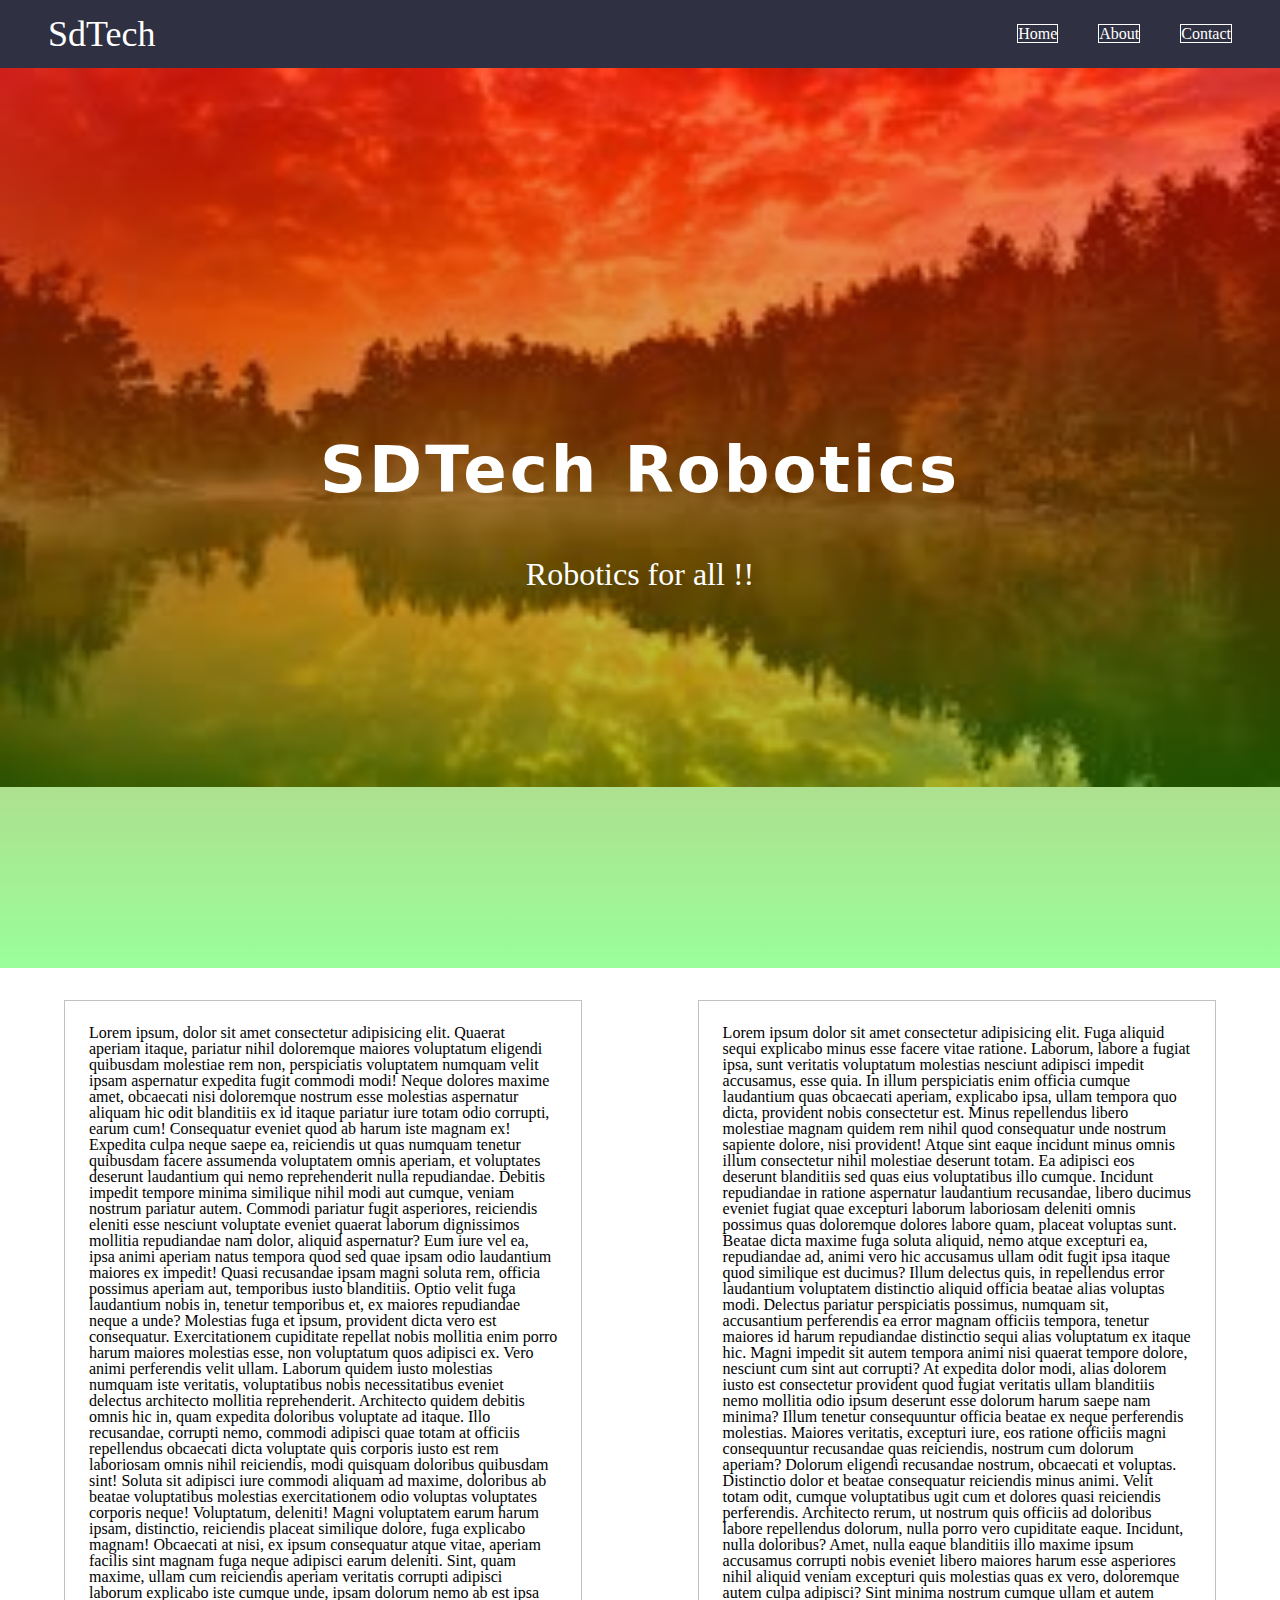
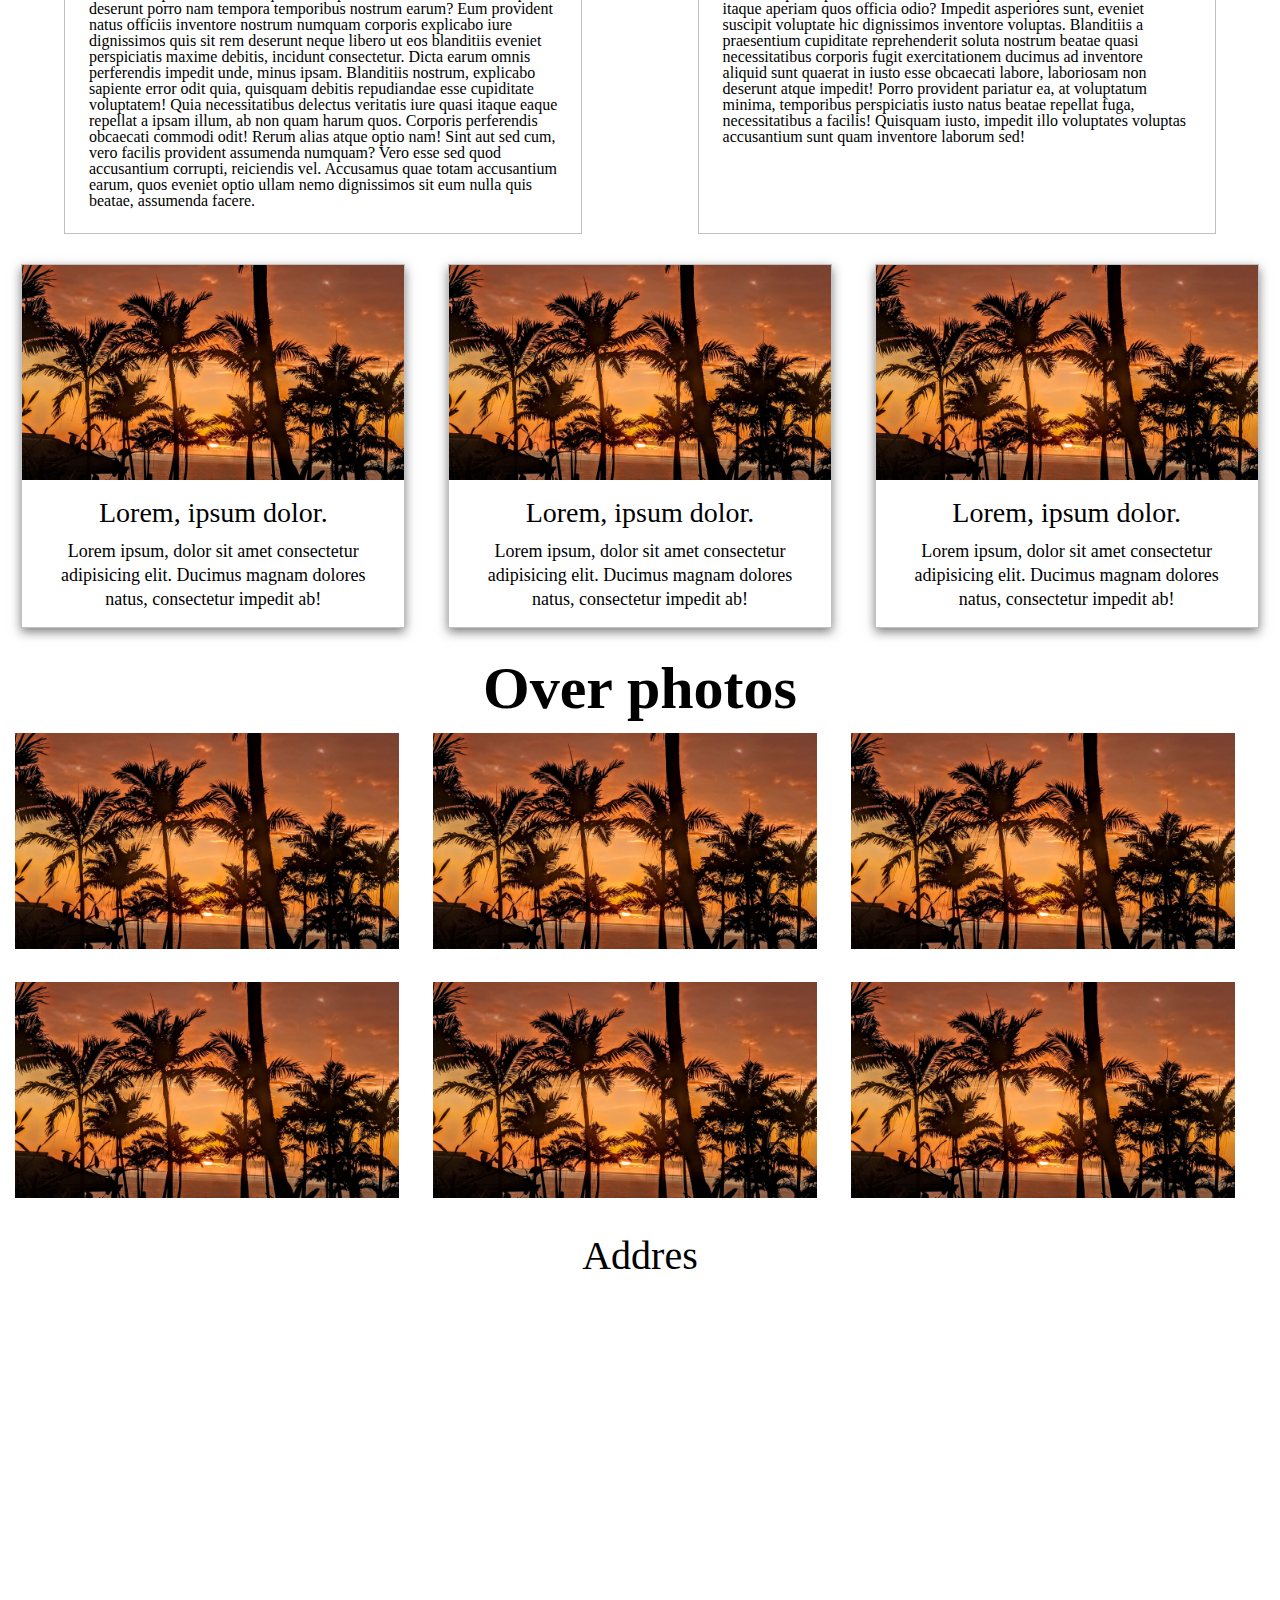
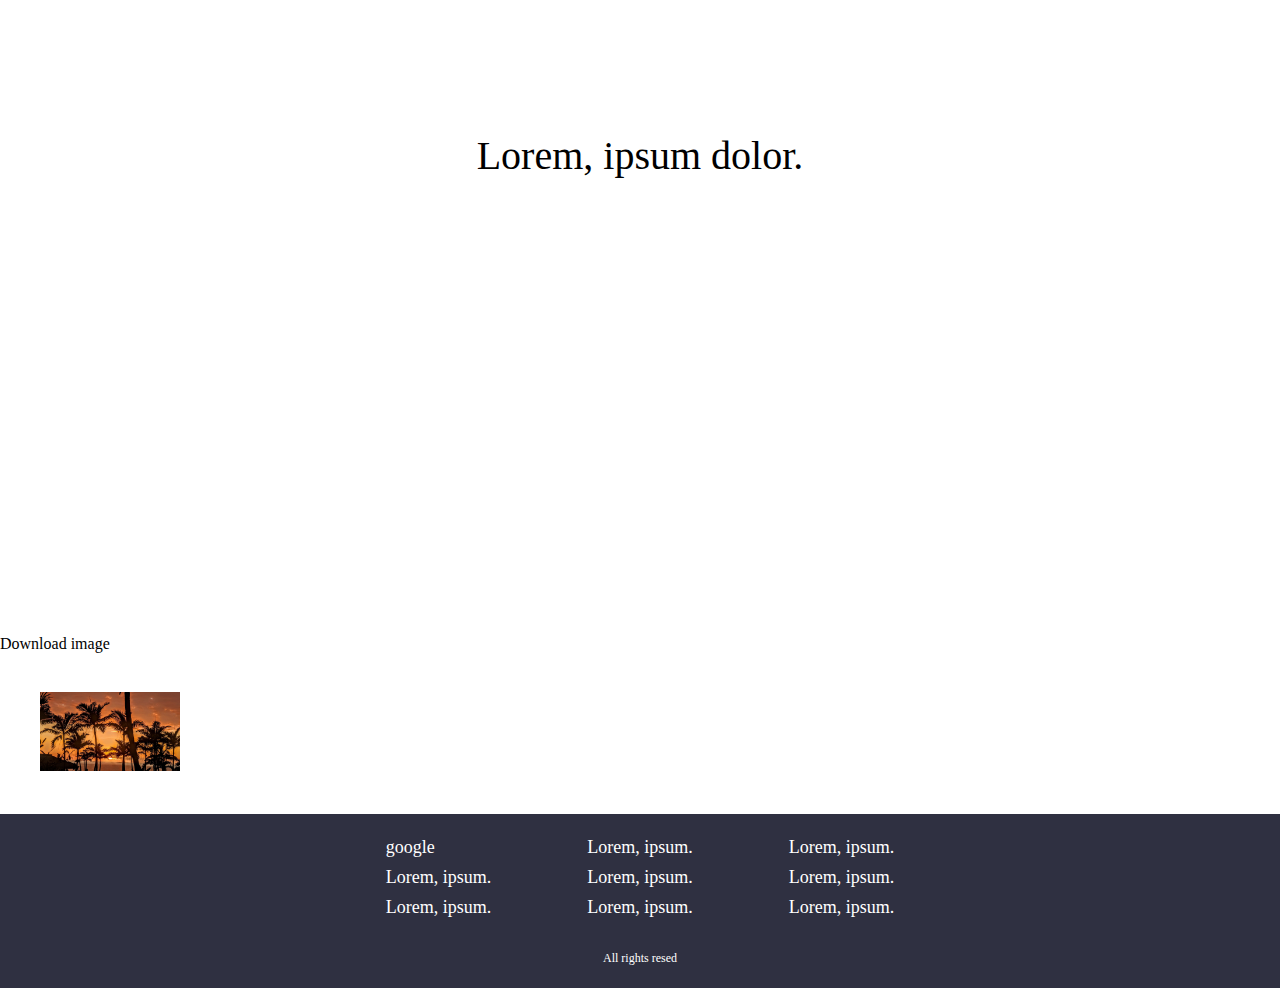
<file: index.html>
<!DOCTYPE html>
<html lang="en">

<head>
    <meta charset="UTF-8">
    <meta http-equiv="X-UA-Compatible" content="IE=edge">
    <meta name="viewport" content="width=device-width, initial-scale=1.0">
    <title>Document</title>
    <link rel="stylesheet" href="./styl.css">
</head>

<body>
    <header class="header">
        <div>
            <h1>SdTech </h1>
        </div>
        <nav class="nav">
           
            <a href="./index.html">Home</a>
            <a href="./about.html">About</a>
            <a href="./contact.html">Contact</a>
        </nav>
    </header>
    <main>
        <section class="prehero">
            <div class="preherodiv">
            <h3>SDTech Robotics</h3>
            <p>Robotics for all !!</p>
            </div>
        </section>
        <section class="hero">
            <div class="left">
                Lorem ipsum, dolor sit amet consectetur adipisicing elit. Quaerat aperiam itaque, pariatur nihil
                doloremque maiores voluptatum eligendi quibusdam molestiae rem non, perspiciatis voluptatem numquam
                velit ipsam aspernatur expedita fugit commodi modi! Neque dolores maxime amet, obcaecati nisi doloremque
                nostrum esse molestias aspernatur aliquam hic odit blanditiis ex id itaque pariatur iure totam odio
                corrupti, earum cum! Consequatur eveniet quod ab harum iste magnam ex! Expedita culpa neque saepe ea,
                reiciendis ut quas numquam tenetur quibusdam facere assumenda voluptatem omnis aperiam, et voluptates
                deserunt laudantium qui nemo reprehenderit nulla repudiandae. Debitis impedit tempore minima similique
                nihil modi aut cumque, veniam nostrum pariatur autem. Commodi pariatur fugit asperiores, reiciendis
                eleniti esse nesciunt voluptate eveniet quaerat laborum dignissimos
                mollitia repudiandae nam dolor, aliquid aspernatur? Eum iure vel ea, ipsa animi aperiam natus tempora
                quod sed quae ipsam odio laudantium maiores ex impedit! Quasi recusandae ipsam magni soluta rem, officia
                possimus aperiam aut, temporibus iusto blanditiis. Optio velit fuga laudantium nobis in, tenetur
                temporibus et, ex maiores repudiandae neque a unde? Molestias fuga et ipsum, provident dicta vero est
                consequatur. Exercitationem cupiditate repellat nobis mollitia enim porro harum maiores molestias esse,
                non voluptatum quos adipisci ex. Vero animi perferendis velit ullam. Laborum quidem iusto molestias
                numquam iste veritatis, voluptatibus nobis necessitatibus eveniet delectus architecto mollitia
                reprehenderit. Architecto quidem debitis omnis hic in, quam expedita doloribus voluptate ad itaque. Illo
                recusandae, corrupti nemo, commodi adipisci quae totam at officiis repellendus obcaecati dicta voluptate
                quis corporis iusto est rem laboriosam omnis nihil reiciendis, modi quisquam doloribus quibusdam sint!
                Soluta sit adipisci iure commodi aliquam ad maxime, doloribus ab beatae voluptatibus molestias
                exercitationem odio voluptas voluptates corporis neque! Voluptatum, deleniti! Magni voluptatem earum
                harum ipsam, distinctio, reiciendis placeat similique dolore, fuga explicabo magnam! Obcaecati at nisi,
                ex ipsum consequatur atque vitae, aperiam facilis sint magnam fuga neque adipisci earum deleniti. Sint,
                quam maxime, ullam cum reiciendis aperiam veritatis corrupti adipisci laborum explicabo iste cumque
                unde, ipsam dolorum nemo ab est ipsa deserunt porro nam tempora temporibus nostrum earum? Eum provident
                natus officiis inventore nostrum numquam corporis explicabo iure dignissimos quis sit rem deserunt neque
                libero ut eos blanditiis eveniet perspiciatis maxime debitis, incidunt consectetur. Dicta earum omnis
                perferendis impedit unde, minus ipsam. Blanditiis nostrum, explicabo sapiente error odit quia, quisquam
                debitis repudiandae esse cupiditate voluptatem! Quia necessitatibus delectus veritatis iure quasi itaque
                eaque repellat a ipsam illum, ab non quam harum quos. Corporis perferendis obcaecati commodi odit! Rerum
                alias atque optio nam! Sint aut sed cum, vero facilis provident assumenda numquam? Vero esse sed quod
                accusantium corrupti, reiciendis vel. Accusamus quae totam accusantium earum, quos eveniet optio ullam
                nemo dignissimos sit eum nulla quis beatae, assumenda facere.
            </div>
            <div class="right">
                Lorem ipsum dolor sit amet consectetur adipisicing elit. Fuga aliquid sequi explicabo minus esse facere
                vitae ratione. Laborum, labore a fugiat ipsa, sunt veritatis voluptatum molestias nesciunt adipisci
                impedit accusamus, esse quia. In illum perspiciatis enim officia cumque laudantium quas obcaecati
                aperiam, explicabo ipsa, ullam tempora quo dicta, provident nobis consectetur est. Minus repellendus
                libero molestiae magnam quidem rem nihil quod consequatur unde nostrum sapiente dolore, nisi provident!
                Atque sint eaque incidunt minus omnis illum consectetur nihil molestiae deserunt totam. Ea adipisci eos
                deserunt blanditiis sed quas eius voluptatibus illo cumque. Incidunt repudiandae in ratione aspernatur
                laudantium recusandae, libero ducimus eveniet fugiat quae excepturi laborum laboriosam deleniti omnis
                possimus quas doloremque dolores labore quam, placeat voluptas sunt. Beatae dicta maxime fuga soluta
                aliquid, nemo atque excepturi ea, repudiandae ad, animi vero hic accusamus ullam odit fugit ipsa itaque
                quod similique est ducimus? Illum delectus quis, in repellendus error laudantium voluptatem distinctio
                aliquid officia beatae alias voluptas modi. Delectus pariatur perspiciatis possimus, numquam sit,
                accusantium perferendis ea error magnam officiis tempora, tenetur maiores id harum repudiandae
                distinctio sequi alias voluptatum ex itaque hic. Magni impedit sit autem tempora animi nisi quaerat
                tempore dolore, nesciunt cum sint aut corrupti? At expedita dolor modi, alias dolorem iusto est
                consectetur provident quod fugiat veritatis ullam blanditiis nemo mollitia odio ipsum deserunt esse
                dolorum harum saepe nam minima? Illum tenetur consequuntur officia beatae ex neque perferendis
                molestias. Maiores veritatis, excepturi iure, eos ratione officiis magni consequuntur recusandae quas
                reiciendis, nostrum cum dolorum aperiam? Dolorum eligendi recusandae nostrum, obcaecati et voluptas.
                Distinctio dolor et beatae consequatur reiciendis minus animi. Velit totam odit, cumque voluptatibus
                ugit cum et dolores quasi reiciendis perferendis. Architecto
                rerum, ut nostrum quis officiis ad doloribus labore repellendus dolorum, nulla porro vero cupiditate
                eaque. Incidunt, nulla doloribus? Amet, nulla eaque blanditiis illo maxime ipsum accusamus corrupti
                nobis eveniet libero maiores harum esse asperiores nihil aliquid veniam excepturi quis molestias quas ex
                vero, doloremque autem culpa adipisci? Sint minima nostrum cumque ullam et autem itaque aperiam quos
                officia odio? Impedit asperiores sunt, eveniet suscipit voluptate hic dignissimos inventore voluptas.
                Blanditiis a praesentium cupiditate reprehenderit soluta nostrum beatae quasi necessitatibus corporis
                fugit exercitationem ducimus ad inventore aliquid sunt quaerat in iusto esse obcaecati labore,
                laboriosam non deserunt atque impedit! Porro provident pariatur ea, at voluptatum minima, temporibus
                perspiciatis iusto natus beatae repellat fuga, necessitatibus a facilis! Quisquam iusto, impedit illo
                voluptates voluptas accusantium sunt quam inventore laborum sed!
            </div>
        </section>
    
    <section id="details">
        <div class="card">
            <img src="./img.jpg" alt="img">
            <div class="content">
                <h2>Lorem, ipsum dolor.</h2>
                <p>Lorem ipsum, dolor sit amet consectetur adipisicing elit. Ducimus magnam dolores natus, consectetur
                    impedit ab!</p>
            </div>


        </div>
        <div class="card">
            <img src="./img.jpg" alt="img">
            <div class="content">
                <h2>Lorem, ipsum dolor.</h2>
                <p>Lorem ipsum, dolor sit amet consectetur adipisicing elit. Ducimus magnam dolores natus, consectetur
                    impedit ab!</p>
            </div>

        </div>
        <div class="card">
            <img src="./img.jpg" alt="img">
            <div class="content">
                <h2>Lorem, ipsum dolor.</h2>
                <p>Lorem ipsum, dolor sit amet consectetur adipisicing elit. Ducimus magnam dolores natus, consectetur
                    impedit ab!</p>
            </div>
        </div>
    </section>

    <section class="gallery">
        <h2>Over photos</h2>
        <div class="photo">
            <img src="./img.jpg" alt="img">

            <img src="./img.jpg" alt="img">
            <img src="./img.jpg" alt="img">
            <img src="./img.jpg" alt="img">
            <img src="./img.jpg" alt="img">
            <img src="./img.jpg" alt="img">

        </div>

    </section>

    <section class="addres">
        <h2>Addres</h2>
        <div class="map"> <iframe
                src="https://www.google.com/maps/embed?pb=!1m18!1m12!1m3!1d3719.6836311686393!2d72.8376080148501!3d21.204723185903358!2m3!1f0!2f0!3f0!3m2!1i1024!2i768!4f13.1!3m3!1m2!1s0x3be04fb2a64a922f%3A0xf5c5fbd871f68587!2sSurat%20station!5e0!3m2!1sen!2sin!4v1658637446899!5m2!1sen!2sin"
                style="border:0;" allowfullscreen="" loading="lazy"
                referrerpolicy="no-referrer-when-downgrade"></iframe></div>

    </section>
    <section class="video">
        <h2>Lorem, ipsum dolor.</h2>
        <div class="map">
            <iframe src="https://www.youtube.com/embed/GMTtRmdnpzc"
                title="YouTube video player" frameborder="0"
                allow="accelerometer; autoplay; clipboard-write; encrypted-media; gyroscope; picture-in-picture"
                allowfullscreen></iframe>
        </div>

    </section>

    <section class="download">
        <h2>Download image</h2>
        <div class="image">
            <a href="./img.jpg" download>
                <img src="./img.jpg" alt="img">
            </a>
        </div>
    </section>
</main>
    <footer class="footer">
        <div class="wrapper">
            <div class="link"><a href="https://www.google.com/" target="_blank" >google </a>
                <a href="#">Lorem, ipsum.</a>
                <a href="#">Lorem, ipsum.</a>
            </div>
            <div class="link"><a href="#">Lorem, ipsum.</a>
                <a href="#">Lorem, ipsum.</a>
                <a href="#">Lorem, ipsum.</a>
            </div>
            <div class="link"><a href="#">Lorem, ipsum.</a>
                <a href="#">Lorem, ipsum.</a><a href="#">Lorem, ipsum.</a>
            </div>
        </div>
        <div>
            <h3>All rights resed </h3>
        </div>
    </footer>

</body>
</html>
</file>
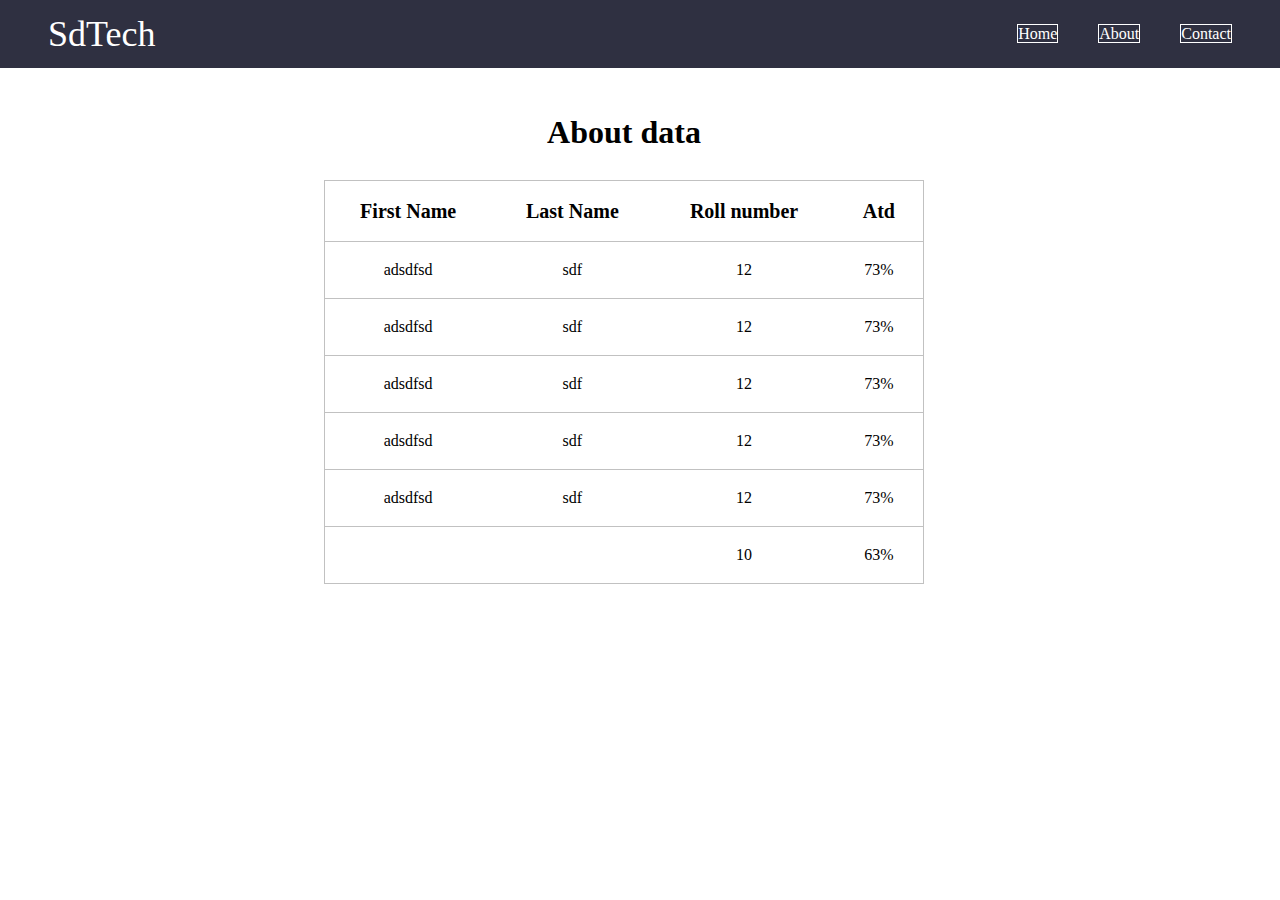
<file: about.html>
<!DOCTYPE html>
<html lang="en">
<head>
    <meta charset="UTF-8">
    <meta http-equiv="X-UA-Compatible" content="IE=edge">
    <meta name="viewport" content="width=device-width, initial-scale=1.0">
    <title>about</title>
    <link rel="stylesheet" href="./styl.css">
</head>
<body>

    <header class="header">
        <div>
            <h1>SdTech </h1>
        </div>
        <nav class="nav">
            <a href="./index.html">Home</a>
            <a href="./about.html">About</a>
            <a href="./contact.html">Contact</a>
        </nav>
    </header>
    <main class="container">
        <section class="about-hero">
            <h2>About data</h2>
            <table>
                <thead>
                    <tr>
                        <th>First Name</th>
                        <th>Last Name</th>
                        <th>Roll number</th>
                        <th>Atd</th>
                    </tr>
                </thead>
                <tbody>
                    <tr>
                        <td>adsdfsd</td>
                        <td>sdf</td>
                        <td>12</td>
                        <td>73%</td>
                    </tr>
                    <tr>
                        <td>adsdfsd</td>
                        <td>sdf</td>
                        <td>12</td>
                        <td>73%</td>
                    </tr>
                    <tr>
                        <td>adsdfsd</td>
                        <td>sdf</td>
                        <td>12</td>
                        <td>73%</td>
                    </tr>
                    <tr>
                        <td>adsdfsd</td>
                        <td>sdf</td>
                        <td>12</td>
                        <td>73%</td>
                    </tr>
                    <tr>
                        <td>adsdfsd</td>
                        <td>sdf</td>
                        <td>12</td>
                        <td>73%</td>
                    </tr>
                </tbody>
                <tfoot>
                    <tr>
                        <td></td>
                        <td></td>
                        <td>10</td>
                        <td>63%</td>
                    </tr>

                </tfoot>
            </table>
        </section>
    </main>
    
</body>
</html>
</file>
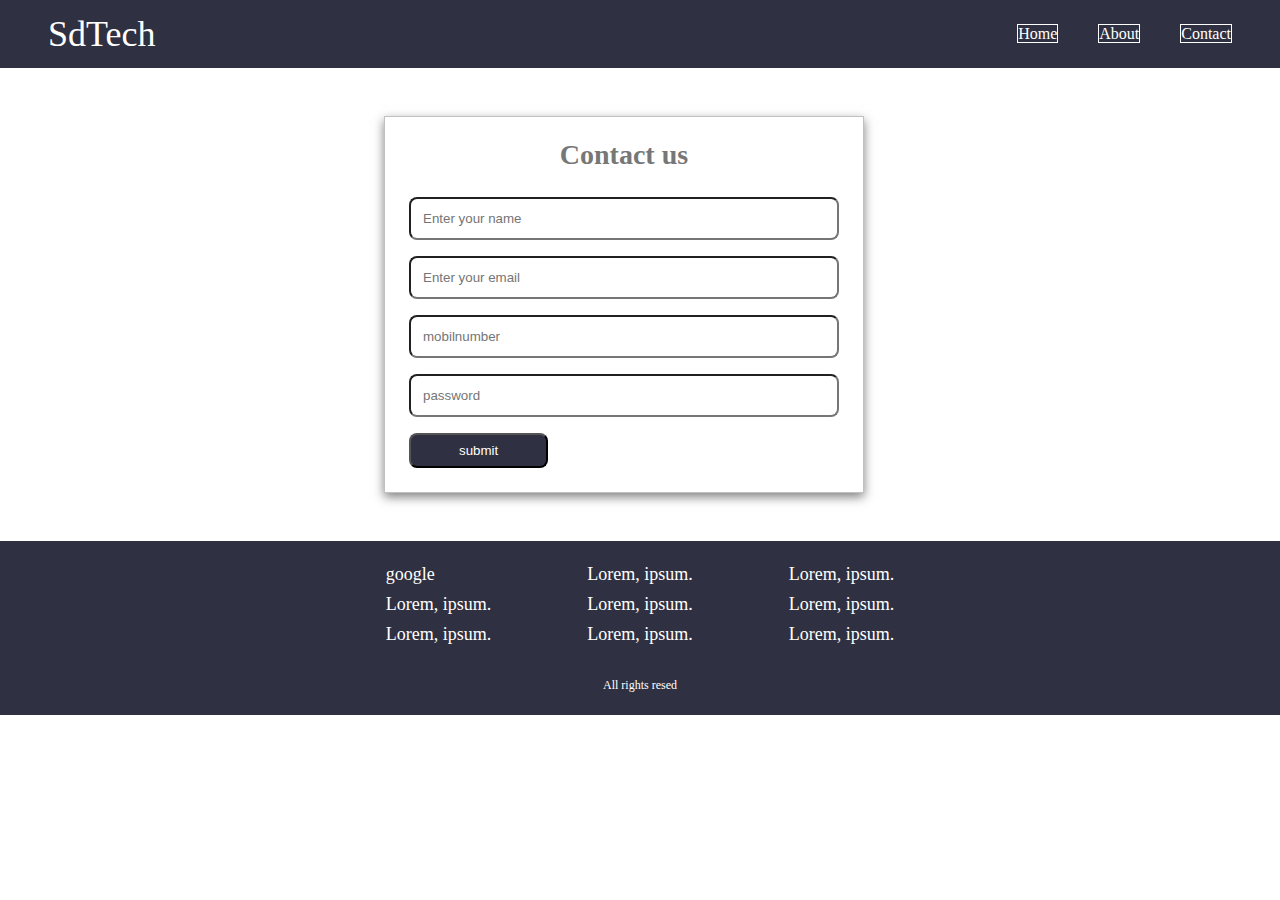
<file: contact.html>
<!DOCTYPE html>
<html lang="en">
<head>
    <meta charset="UTF-8">
    <meta http-equiv="X-UA-Compatible" content="IE=edge">
    <meta name="viewport" content="width=device-width, initial-scale=1.0">
    <title>contact</title>
    <link rel="stylesheet" href="./styl.css">
</head>
<body> 
    <header class="header">
        <div>
            <h1>SdTech </h1>
        </div>
        <nav class="nav">
            <a href="./index.html">Home</a>
            <a href="./about.html">About</a>
            <a href="./contact.html">Contact</a>
        </nav>
    </header>
    <main class="container">
        <div class="formwrapper">
            <h2>Contact us</h2>
            <form action="">
                <input type="text" placeholder="Enter your name " name="name">
                <input type="email" placeholder="Enter your email" name="email">
                <input type="text" placeholder="mobilnumber">
                <input type="password" placeholder="password">
                <button class="submitbtn">submit</button>
            </form>
        </div>
    </main>
    <footer class="footer">
        <div class="wrapper">
            <div class="link"><a href="https://www.google.com/" target="_blank" >google </a>
                <a href="#">Lorem, ipsum.</a>
                <a href="#">Lorem, ipsum.</a>
            </div>
            <div class="link"><a href="#">Lorem, ipsum.</a>
                <a href="#">Lorem, ipsum.</a>
                <a href="#">Lorem, ipsum.</a>
            </div>
            <div class="link"><a href="#">Lorem, ipsum.</a>
                <a href="#">Lorem, ipsum.</a><a href="#">Lorem, ipsum.</a>
            </div>
        </div>
        <div>
            <h3>All rights resed </h3>
        </div>
    </footer>
    
</body>
</html>
</file>
<file: styl.css>
/* http://meyerweb.com/eric/tools/css/reset/ 
   v2.0 | 20110126
   License: none (public domain)
*/

html, body, div, span, applet, object, iframe,
h1, h2, h3, h4, h5, h6, p, blockquote, pre,
a, abbr, acronym, address, big, cite, code,
del, dfn, em, img, ins, kbd, q, s, samp,
small, strike, strong, sub, sup, tt, var,
b, u, i, center,
dl, dt, dd, ol, ul, li,
fieldset, form, label, legend,
table, caption, tbody, tfoot, thead, tr, th, td,
article, aside, canvas, details, embed, 
figure, figcaption, footer, header, hgroup, 
menu, nav, output, ruby, section, summary,
time, mark, audio, video {
	margin: 0;
	padding: 0;
	border: 0;
	font-size: 100%;
	font: inherit;
	vertical-align: baseline;
}
/* HTML5 display-role reset for older browsers */
article, aside, details, figcaption, figure, 
footer, header, hgroup, menu, nav, section {
	display: block;
}
body {
	line-height: 1;
}
ol, ul {
	list-style: none;
}
blockquote, q {
	quotes: none;
}
blockquote:before, blockquote:after,
q:before, q:after {
	content: '';
	content: none;
}
table {
	border-collapse: collapse;
	border-spacing: 0;
}


*, *::after, *::before {
    box-sizing: border-box;
}

.header {
    background-color: #2f3041;
    color: #fff;
    padding: 16px 48px;
    display: flex;
    justify-content: space-between;
    align-items: center;
}

.nav a {
    color: #fff;
    text-decoration: none;
    margin-left: 36px;
    border: 1px solid #fff;
    transition: 0.6s ease;
}

.nav a:hover {
    background-color: blue;
    color: #fff;
}

.header h1 {
    font-size: 36px;
    font-weight: 100;

}
.prehero {

    background-image:linear-gradient(0deg, rgba(0, 255, 0, 0.4), rgba(255, 0, 0, 0.6)) ,url("./images.jpg");
    width: 100%;
    height: 100vh;
    background-repeat: no-repeat;
    background-size: 100% ;
    display: flex;
    justify-content: center;
    align-items: center;
}

.preherodiv h3 {
    font-size: 64px;
    line-height: 64px;
    letter-spacing: 3px;
    font-weight: 700;
    font-family: system-ui, -apple-system, BlinkMacSystemFont, 'Segoe UI', Roboto, Oxygen, Ubuntu, Cantarell, 'Open Sans', 'Helvetica Neue', sans-serif;
    color: #fff;
    margin-bottom: 48px;
}

.preherodiv p {
    font-size: 32px;
    line-height: 48px;
    color: #fff;
    text-align: center;
}

.hero {
    display: flex;
    justify-content: space-between;
    width: 90%;
    margin: 0 auto;
    margin-top: 32px;
}

.left, .right {
    width: 45%;
    border: 1px solid #c1c1c1;
    padding: 24px;
}

#details {
    display: flex;
    flex-wrap: wrap;
    justify-content: space-around;
    margin-top: 30px;
    margin-bottom: 30px;

}
.card {
    max-width: 30%;
    border: 1px solid #c1c1c1;
    box-shadow: 0px 4px 10px rgb(129, 127, 127);
}

.card img {
    width: 100%;
}

.content {
    padding: 16px;
    text-align: center;
}

.content h2 {
    font-size: 28px;
    margin-bottom: 12px;
}

.content p {
    font-size: 18px;
    line-height: 24px;
}

.photo img {
    max-width: 30%;
    margin: 15px;


}

.gallery h2 {
    font-size: 60px;
    text-align: center;
    margin-top: 20px;
    font-weight: bold;
}

.addres h2, .video h2 {
    text-align: center;
    font-weight: 500;
    margin: 20px;
    font-size: 40px;

}
.map {
    display: flex;
    justify-content: center;
    margin-bottom: 40px;
}

.image {
    max-width: 140px;
    margin: 40px;
    display: flex;
    justify-content: center;
}

.image img {
    max-width: 100%;
}

.footer {
    display: flex;
    justify-content: center;
    flex-direction: column;
    align-items: center;
    background: #2f3041;
    padding-bottom: 24px;
}

.wrapper {
    padding: 24px;
    display: flex;

}

.link {
    margin: 0 48px;
    
}

.link a {
    text-decoration: none;
    font-size: 18px ;
    color: #fff;
    margin-bottom: 12px;
    display: block;

}

.footer h3 {
    color: #fff;
    font-size: 12px;
}

iframe {
    max-width: 1000px;
    height: 400px;
    width: 100%;
}


/* *********** contact page css ************** */

.container {
    margin: 48px;
    max-width: 90%;
}

.formwrapper {
    width: 100%;
    max-width: 480px;
    margin: 0 auto;
    border: 1px solid #c1c1c1;
    box-shadow: 0px 4px 10px rgba(0, 0, 0, 0.5);
    padding: 24px;
}

.formwrapper input {
    width: 100%;
    margin-bottom: 16px;
    padding: 12px;
    border-radius: 8px;
    outline: none;
}

.formwrapper h2 {
    font-size: 28px;
    margin-bottom: 28px;
    text-align: center;
    font-weight: 800;
    color: #777;
}

.submitbtn {
    padding: 8px 48px;
    background-color: #2f3041;
    color: #fff;
    border-radius: 8px;
}


/*  **********************about****************************** */
table {
    border: 1px solid #c1c1c1;
    max-width: 600px;
    width: 100%;
    margin: 0 auto;
}

th {
    font-weight: bold;
    font-size: 20px;
    padding: 20px;
}

td {
    padding: 20px;
    text-align: center;
}

tr{
    border: 1px solid #c1c1c1;

}

.about-hero h2 {
    text-align: center;
    font-size: 32px;
    font-weight: bold;
    margin-bottom: 32px;
    
}

/* ***********************media********************** */

@media (max-width: 768px) {
    .header {
        flex-direction: column;
        padding: 16px;
        align-items: unset;

    }

    .header h1 {
        text-align: center;
        margin-bottom: 24px;
    }

    .prehero {
        height: auto;
    }

    .preherodiv h3 {
        font-size: 32px;
        line-height: 32px;
        margin-bottom: 24px;
        padding-top: 24px;
}

.preherodiv p {
    font-size: 24px;
    padding-bottom: 24px;
}

.hero {
    flex-direction: column;
}

.left, .right {
    width: 100%;
    margin-bottom: 24px;
    padding: 12px;
    font-size: 12px;
}

.card {
    max-width: 100%;
    margin-bottom: 24px;
}

#details {
    padding: 0 24px;
}

.gallery h2 {
    font-size: 32px;
    margin: 24px;
}

.photo img {
    max-width: 100%;
    margin: 0;
    
}

.photo {
    padding: 0 24px;
}

.addres h2, .video h2 {
    font-size: 24px;
}

.wrapper {
    flex-direction: column;
}

.download {
    display: none;
}

/* ****************************about************************* */

.container {
    margin: 24px;
}

th,td {
    font-size: 14px;
    padding: 16px;
}



}
</file>
